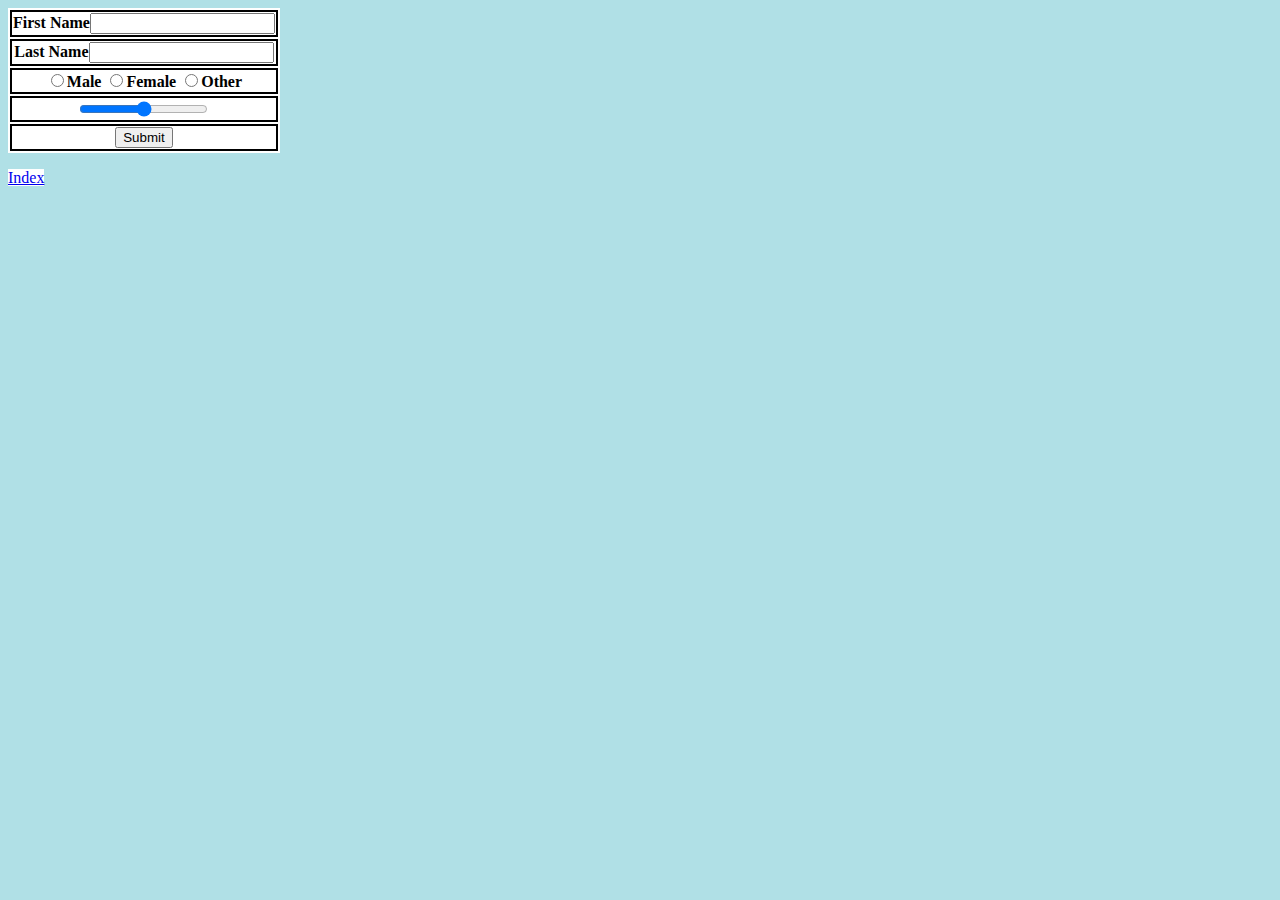
<file: formsample.html>
<html>
    <head><link rel="stylesheet" href="mystyles.css"/></head>
    <body>
        <form>
            <table id="bgwhite">
                <tr>
                    <th><span><b>First Name</b><input type = "text"/></th>
                </tr>
                <tr>
                    <th><span><b>Last Name</b><input type = "text"/></th>  
                </tr>
                <tr>
                    <th>
                    <input type = "radio" name = "gender" value ="male">Male</input>
                    <input type = "radio" name = "gender" value ="female">Female</input>
                    <input type = "radio" name = "gender" value ="other">Other</input>
                    </th>
                </tr>
                <tr>    
                    <th>
                        <input type = "range" min = "0" max="100 " step = "10"></input>
                    </th>
                </tr>


                <tr>
                    <th><input type = "submit"/></th>
                </tr>

    
            </table>
        </form>
        <a href="index.html" id="bgwhite">Index</a>

    </body>
</html>
</file>
<file: mystyles.css>
body{
			background-color : powderblue; 
			
		}
		#bgimg{
			background-image: url("Images/computers-components-wallpaper-2.jpg");
		}
		#blknred{
			color: red;
			background-color: black;
		}
		#bgwhite{
			background-color: white;
			
		}
		#bgpurple{
			background-color: blueviolet;
		}
		#bgred{
			background-color: red;
		}
		#bgblue{
			background-color:blue;
		}
		#bggreen{
			background-color: greenyellow;
		}
		
		.customer{
			border: 2px solid blue;
			font-family: Arial;
			font-size: 14px;
			color: orange;
		}
		#bgblack{
			background-color: black;

		}
		th{
			border: 2px solid black;
		}
		#grybsq{
			border: 1px solid gray;
			background-color: bisque;
		}
		#test{
			background-color: purple;
		}
		.test{
			background-color: blue;
		}
		/*<div id="shapename"></div>*/
		#square{
			width:200px;
			height:200px;
			background-color:blue;
		}
		#circle{
			width:200px;
			height:200px;
			background-color:red;
			border-radius: 50%;
		}
		#triangle{
			width:0;
			height: 0;
			border-top:200px solid blue;
			border-right:200px solid transparent;
		}
</file>
